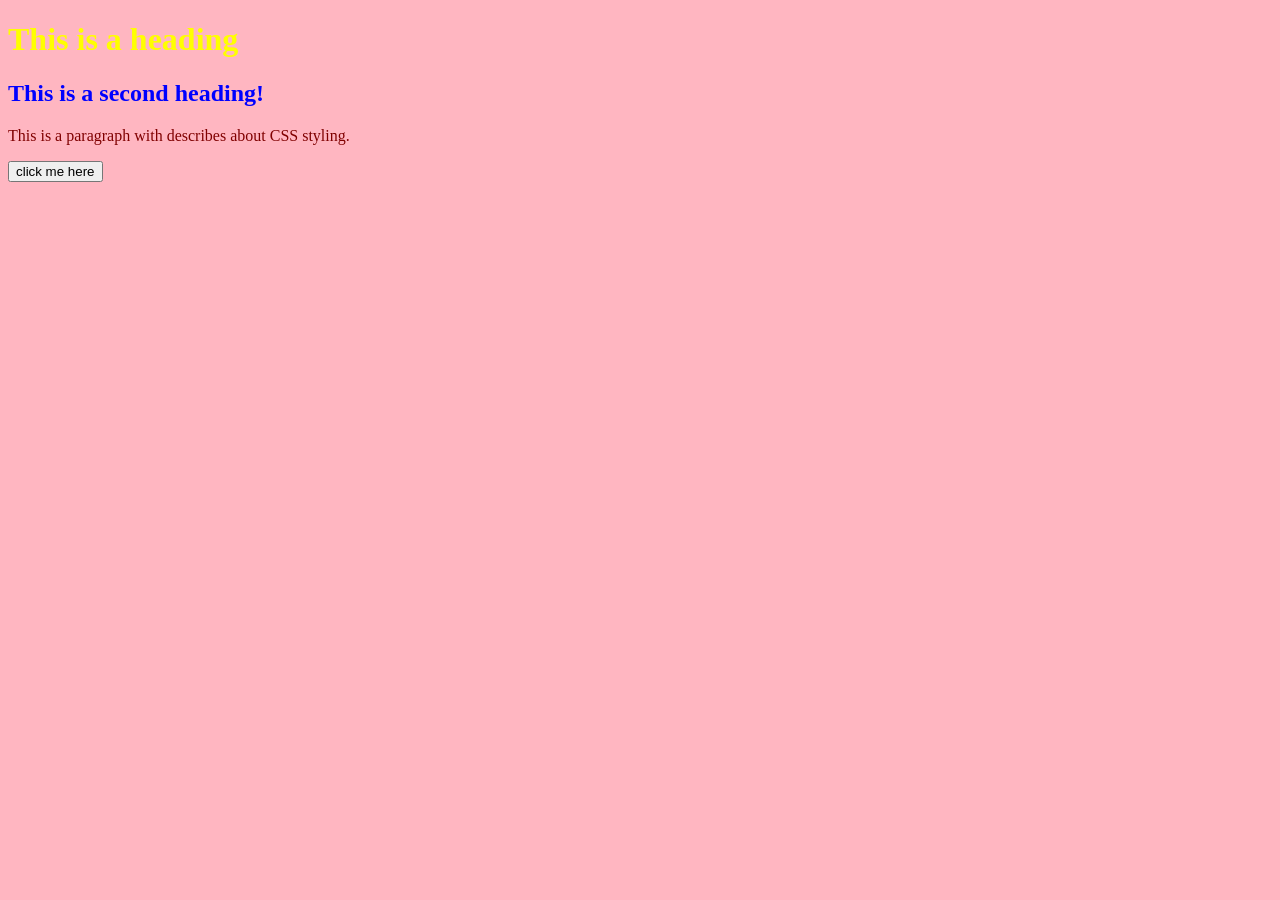
<file: index2.html>
<!DOCTYPE html>
<html lang="en">
<head>
    <meta charset="UTF-8">
    <meta name="viewport" content="width=device-width, initial-scale=1.0">
    <title>CSS level 1</title>
    <link rel="stylesheet" href="style.css">
</head>
<body>
    <h1>This is a heading</h1>
    <h2>This is a second heading!</h2>
    <p>This is a paragraph with describes about CSS styling.</p>
    <button>click me here</button>
</body>
</html>
</file>
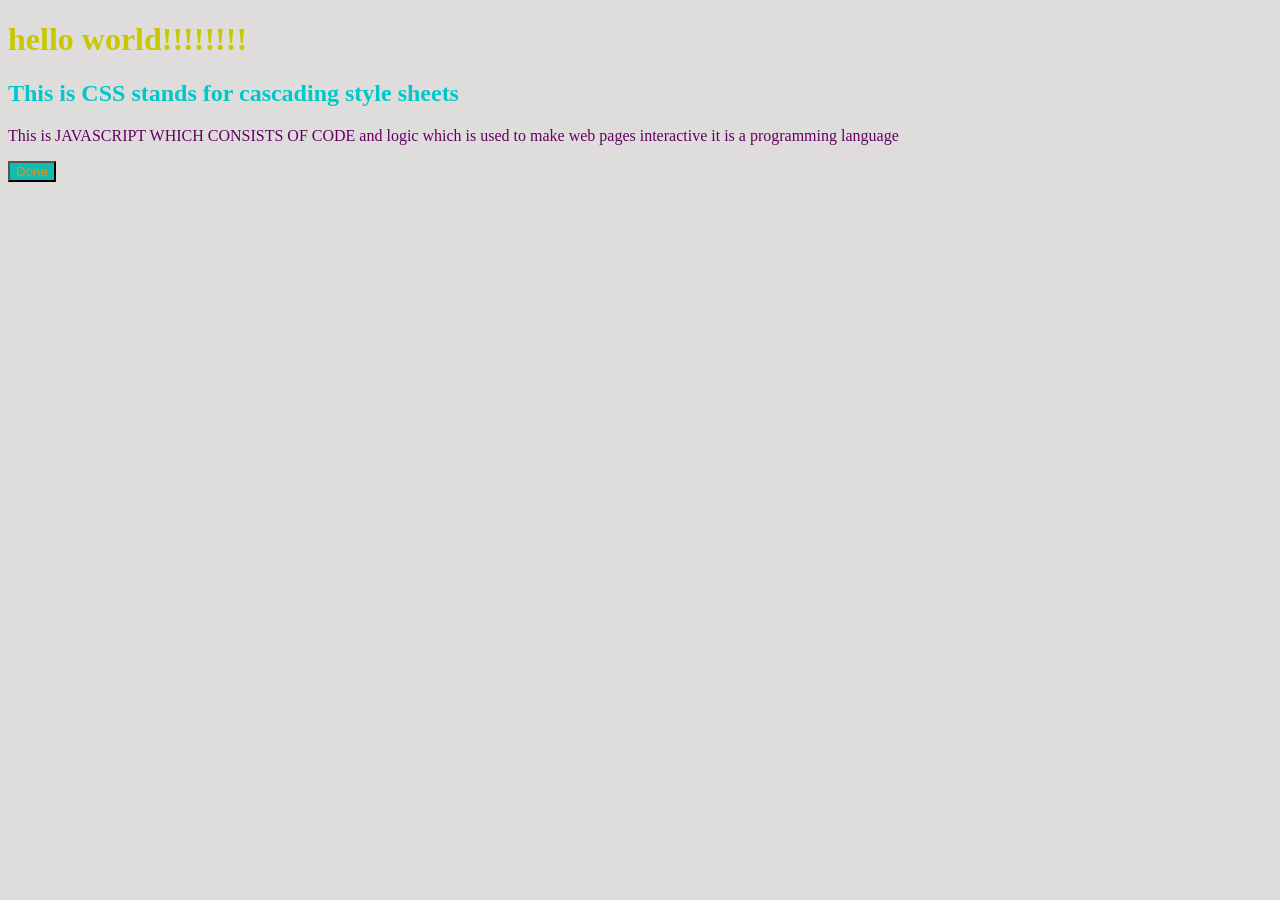
<file: index3.html>
<!DOCTYPE html>
<html lang="en">
<head>
    <meta charset="UTF-8">
    <meta name="viewport" content="width=device-width, initial-scale=1.0">
    <title>CSS level 1</title>
    <link rel="stylesheet" href="style1.css">
</head>
<body>
    <h1> hello world!!!!!!!! </h1>
     <h2> This is CSS stands for cascading style sheets</h2>
         <p> This is JAVASCRIPT WHICH CONSISTS OF CODE and logic which is used to make web pages interactive it is a programming language </p>
     <button> Done </button>
    
</body>
</html>
</file>
<file: style.css>
h1{
    color:yellow;
}
h2{
    color:blue;
}
p{
    color:maroon;
}
b{
    color:green
}
body{
    background-color:lightpink ;
}
</file>
<file: style1.css>
h1{ 
    color:rgb(200,200,0);
}
h2{
    color:rgb(0,200,200);
}
p{
    color:rgb(100,0,100);
}
button{
    color:rgb(242, 136, 30);
    background-color:rgb(20, 188, 174);
}
body{
    background-color:rgb(223, 221, 220);
}
</file>
